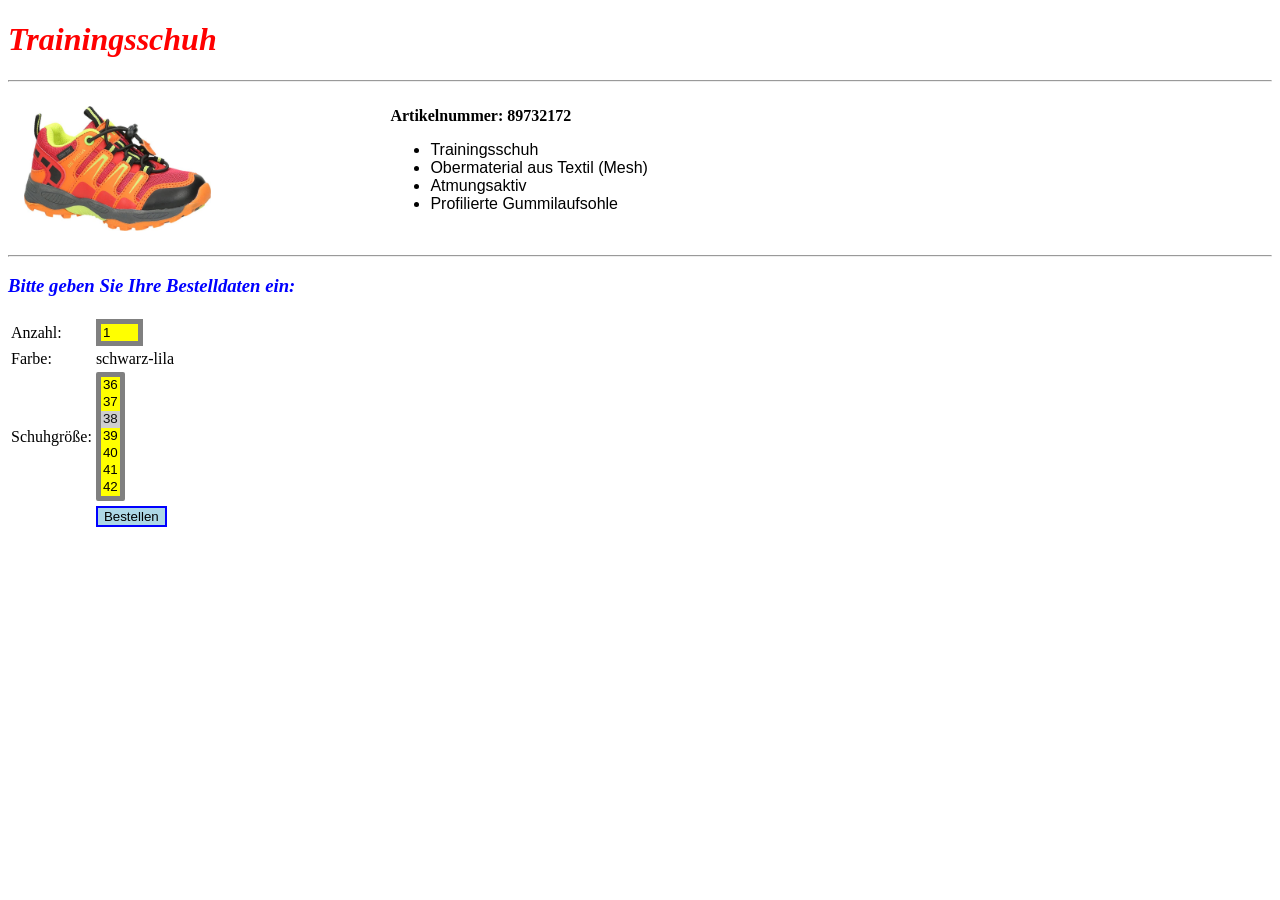
<file: src/softwareEngineering1/se1_blatt02/trainingsschuh.html>
<!DOCTYPE html>
<html>
<head>
<meta charset="ISO-8859-1">
<title>Trainingsschuh</title>
<style type="text/css">
 	body {
 		font-family: verdana;
 	}
 	
 	#schuh {
		border: none;
		padding: 0.8em;
		float:left;
		width: 50%;
		height: auto;
	} 
	h1 {
		color: red;
		font-style:italic;
	}
	h3 {
		color: blue;
		font-style:italic;
	}
	input, select {
		border-color: gray;
		border-width: 5px;
		border-style: solid;
		background-color: yellow;
		font-color: blue;
	}
	ul {
		font-family: arial;
	}
	#submit {
		border-color: blue;
		border-width: 2px;
		border-style: solid;
		background-color: lightblue;
		font-color: blue;
	}
</style>

</head>
<body>
	<h1>Trainingsschuh</h1>
	
	<hr>
	
	<table>
		<tr>
			<td width=30%><img alt="Trainingsschuh" src="img/schuh.jpg" id=schuh></td>
			<td>
				<b>Artikelnummer: 89732172</b>
				<ul>
					<li>Trainingsschuh</li>
					<li>Obermaterial aus Textil (Mesh)</li>
					<li>Atmungsaktiv</li>
					<li>Profilierte Gummilaufsohle</li>
				</ul>
			</td>
		</tr>
	</table>
	
	<hr>
	
	<h3>Bitte geben Sie Ihre Bestelldaten ein:</h3>

	<form action="mailto:name@domain.tld" method="post"><table>
		<tr>
			<td>Anzahl:</td>
			<td><input type="text" name="anzahl" value="1" size="3"></td>
		</tr>
		<tr>
			<td>Farbe:</td>
			<td>schwarz-lila</td>
		</tr>
		<tr>
			<td>Schuhgr��e:</td>
			<td><select name="groesse" size=7>
			<option value="36">36</option>
			<option value="37">37</option>
			<option value="38" selected>38</option>
			<option value="39">39</option>
			<option value="40">40</option>
			<option value="41">41</option>
			<option value="42">42</option>
		</select></td>
		</tr>
		<tr>
			<td></td>
			<td><input type="submit" value="Bestellen" id=submit></td>
		</tr>
	</table></form>
	
</body>
</html>
</file>
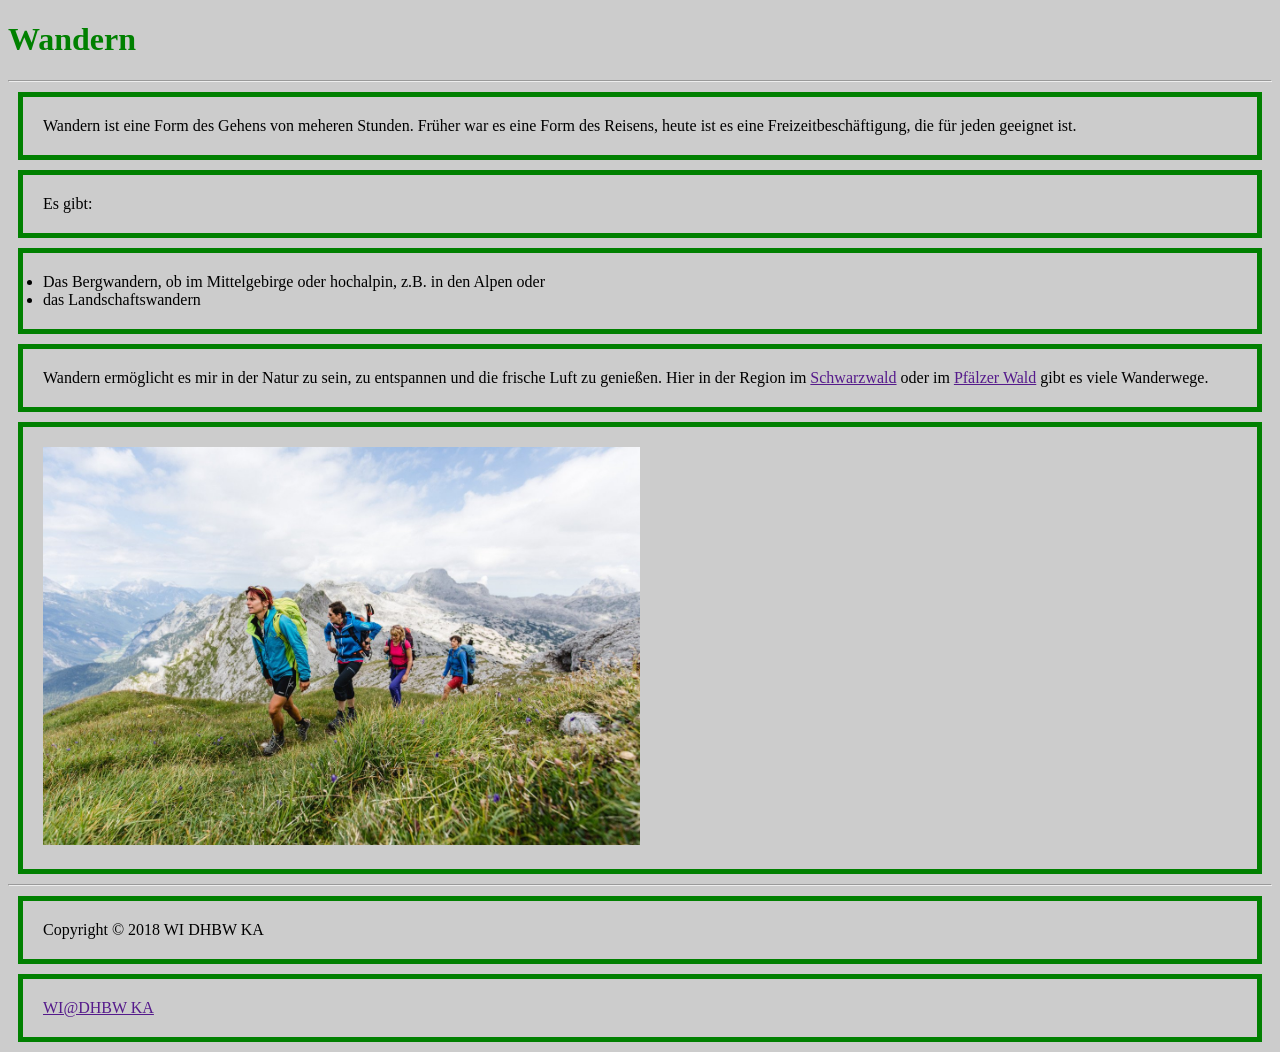
<file: src/softwareEngineering1/se1_blatt02/Wandern.html>
<!DOCTYPE html>
<html>
<head>
<meta charset="ISO-8859-1">
<link rel="stylesheet" type="text/css" href="Wandern.css">
<title>Wandern</title>

</head>
<body>

	<h1>Wandern</h1>
	
	<hr>
	
	<p>Wandern ist eine Form des Gehens von meheren Stunden. Fr�her war es eine Form des Reisens, heute ist es eine Freizeitbesch�ftigung, die f�r jeden geeignet ist.</p>
	<p>Es gibt:</p>
	<ul>
		<li>Das Bergwandern, ob im Mittelgebirge oder hochalpin, z.B. in den Alpen oder</li>
		<li>das Landschaftswandern</li>
	</ul>
	<p>Wandern erm�glicht es mir in der Natur zu sein, zu entspannen und die frische Luft zu genie�en. Hier in der Region im <a href="">Schwarzwald</a> oder im <a href="">Pf�lzer Wald</a> gibt es viele Wanderwege.</p>

	<p>
		<img alt="Wandern im steinernen Meer"
			src="img/wandern-im-steinernen-meer.jpeg" width=50% height=auto
			usemap="#image-map">

		<map name="image-map">
			<area target="" alt="Person 1" title="Person 1" href="personen/pers1.html" coords="441,300,616,707" shape="rect">
			<area target="" alt="Person 2" title="Person 2" href="personen/pers2.html" coords="630,342,764,652" shape="rect">
			<area target="" alt="Person 3" title="Person 3" href="personen/pers3.html" coords="770,396,844,608" shape="rect">
			<area target="" alt="Person 4" title="Person 4" href="personen/pers4.html" coords="889,421,987,588" shape="rect">
		</map>
	</p>

	<footer>
		<hr>
		<p>Copyright &copy; 2018 WI DHBW KA</p>
		<p><a href="">WI@DHBW KA</a></p>
	</footer>
</body>
</html>
</file>
<file: src/softwareEngineering1/se1_blatt02/Wandern.css>
@charset "ISO-8859-1";

body {
	background-color: #cccccc;
	font-family:verdana;
}

h1,h2,h3,h4,h5,h6 {
	color: green;
}

p,ul {
	margin: 10px;
	border-color: green;
	border-width: 5px;
	border-style: solid;
	padding: 20px;
}
</file>
